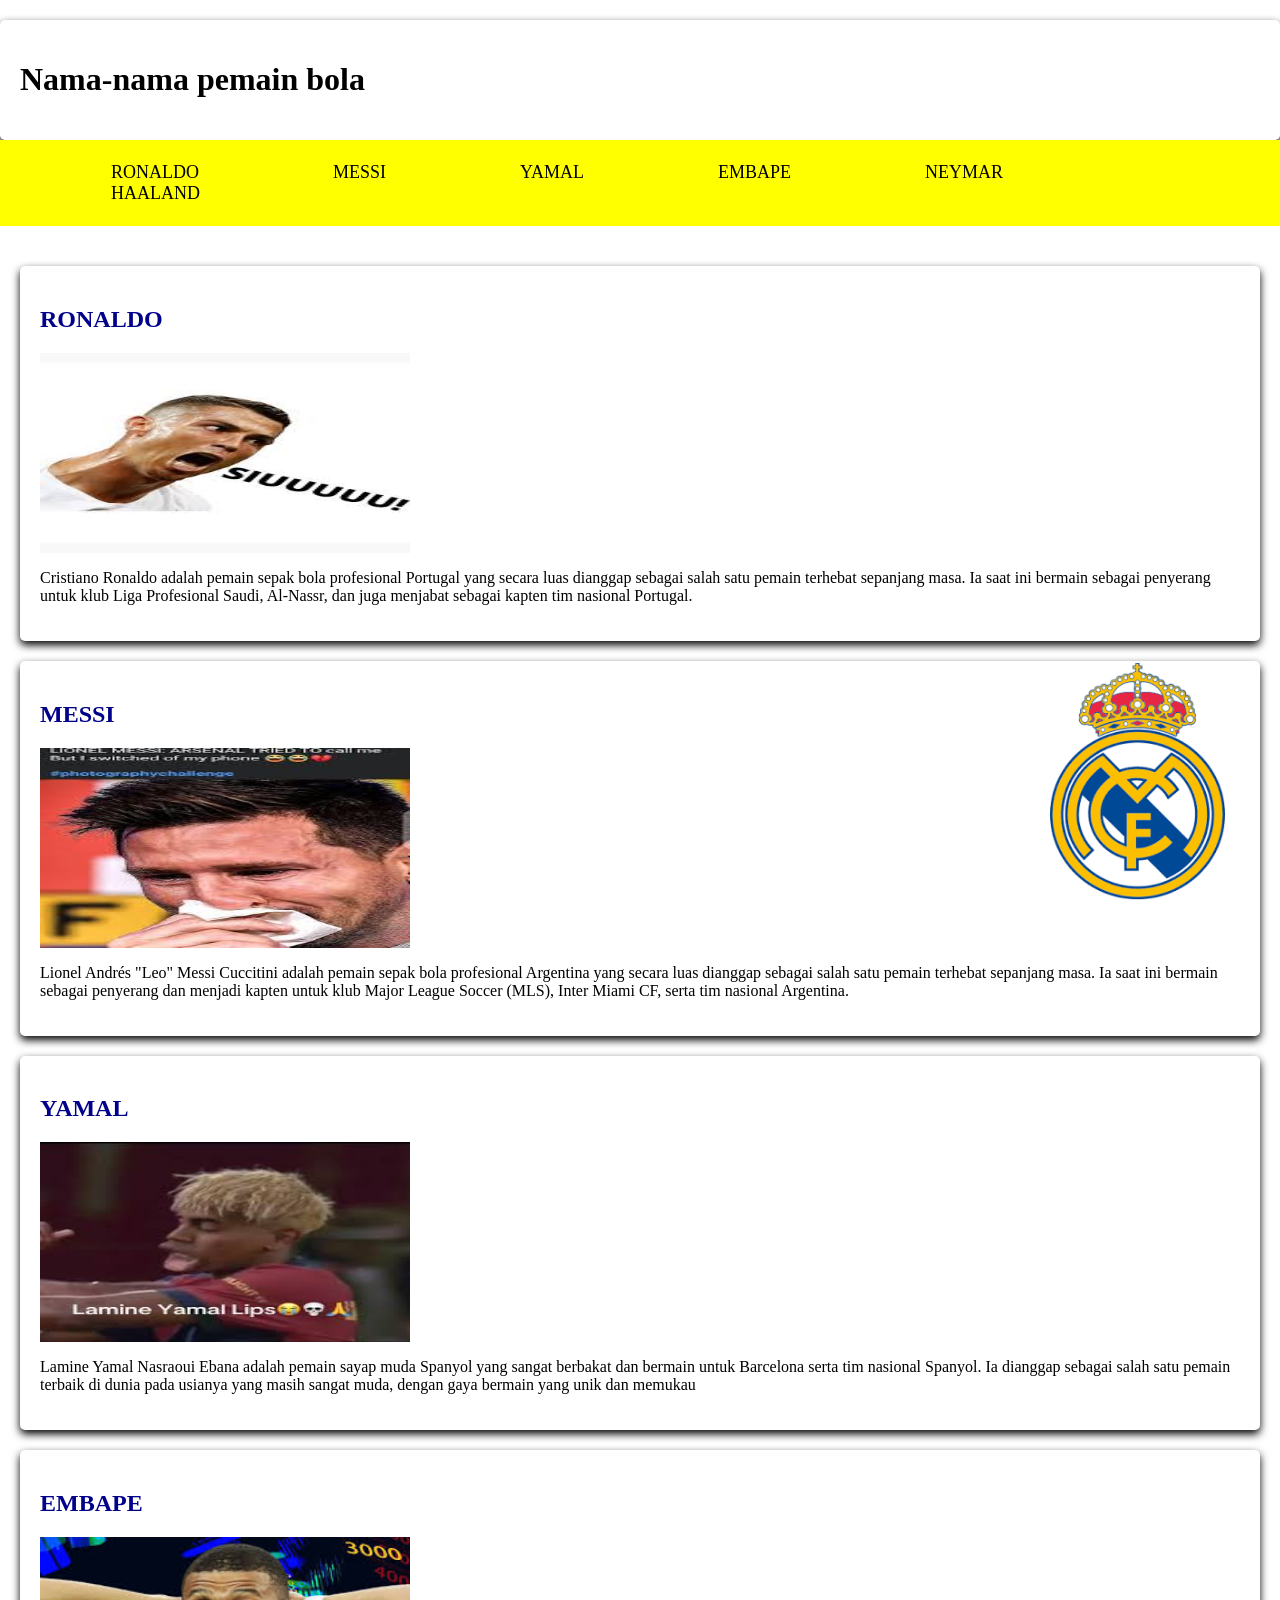
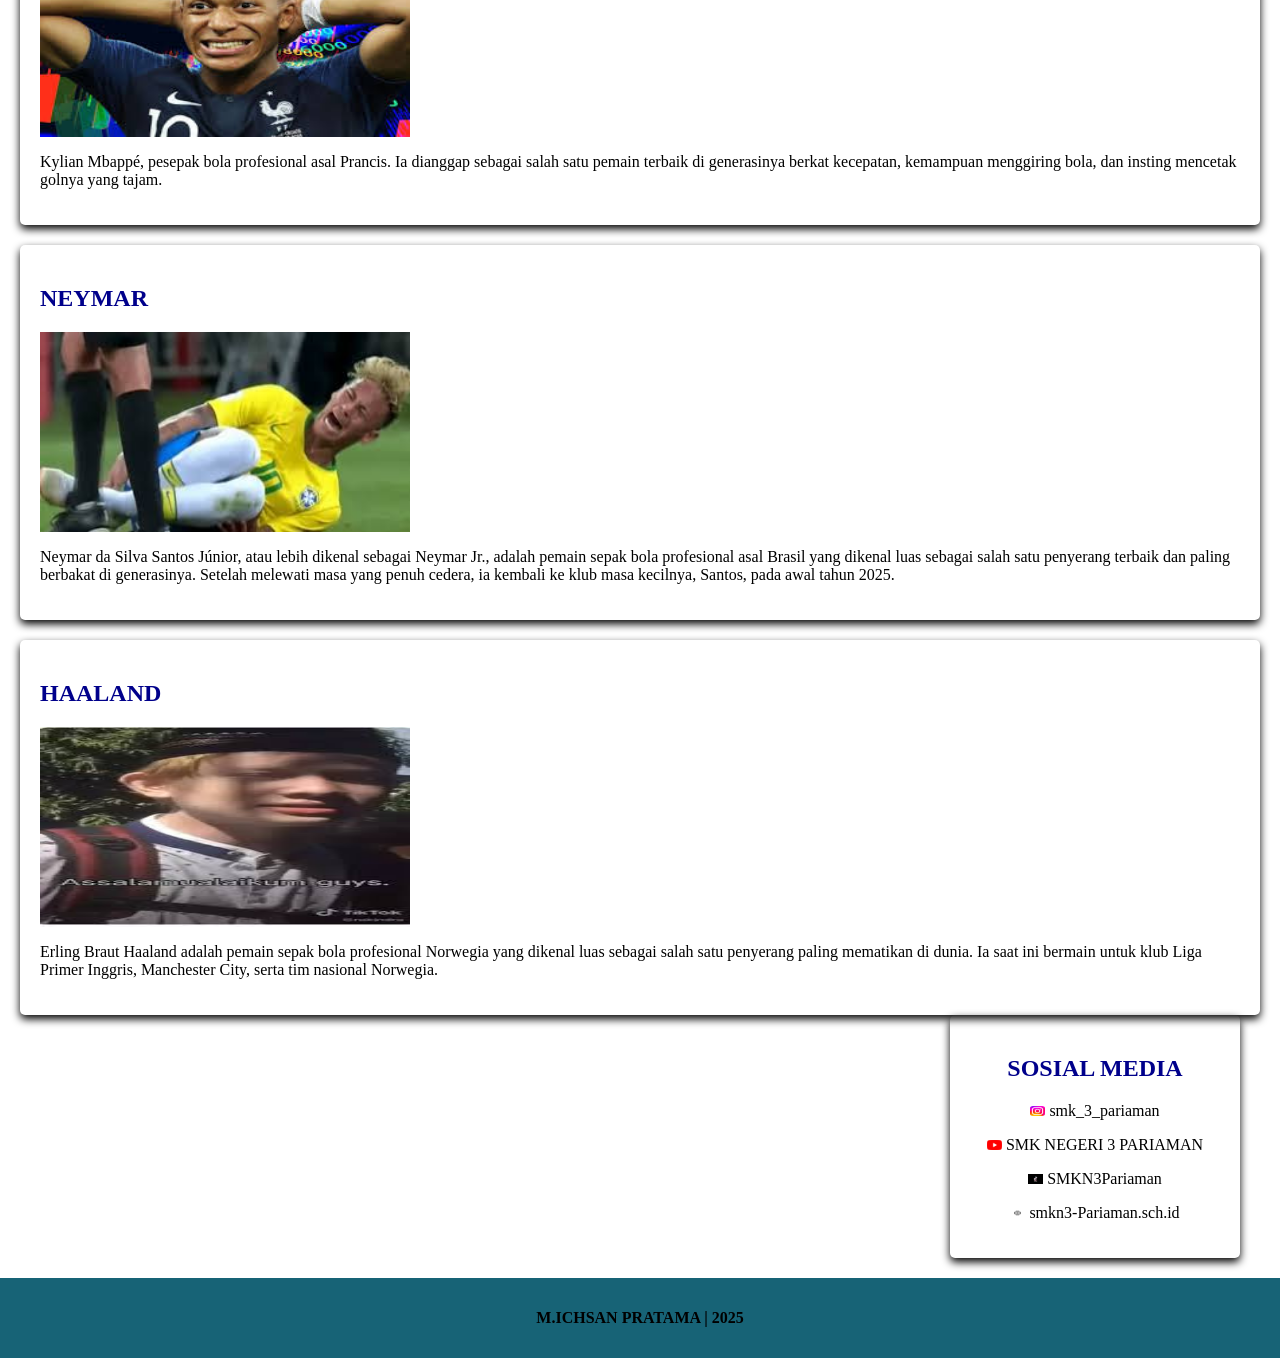
<file: index.html>
<html>
    <head>
        <title>Latihan 16 Semantic HTML</title>
        <link rel="stylesheet" type="text/css" href="./style.css">
    </head>
<body>
    <header>
        <div class="card">
            <h1>Nama-nama pemain bola</h1>
        </div>
            <nav>
                <ul>
                    <li><a href="#A" target="_self">RONALDO</a></li>
                    <li><a href="#B" target="_self">MESSI</a></li>
                    <li><a href="#C" target="_self">YAMAL</a></li>
                    <li><a href="#D" target="_self">EMBAPE</a></li>
                    <li><a href="#E" target="_self">NEYMAR</a></li>
                    <li><a href="#F" target="_self">HAALAND</a></li>
                </ul>
            </nav>
    </header>
    <main>
        <article class="card">
            <a name="A"><h2>RONALDO</h2></a>
            
            <img src="foto/ronaldo.jpeg" height="200px" width="370px">
            <p>
                Cristiano Ronaldo adalah pemain sepak bola profesional Portugal yang secara luas
                 dianggap sebagai salah satu pemain terhebat sepanjang masa.
                  Ia saat ini bermain sebagai penyerang untuk klub 
                  Liga Profesional Saudi, Al-Nassr, dan juga menjabat sebagai kapten tim nasional Portugal. 
            </p>
        </article>
        <article class="card">
            <a name="B"><h2>MESSI</h2></a>
            <img src="./foto/messi.jpeg" height="200px" width="370px">
            <p>
                Lionel Andrés "Leo" Messi Cuccitini adalah pemain sepak bola profesional Argentina 
                yang secara luas dianggap sebagai salah satu pemain terhebat sepanjang masa.
                Ia saat ini bermain sebagai penyerang dan menjadi kapten untuk klub Major League Soccer (MLS),
                 Inter Miami CF, serta tim nasional Argentina. 
            </p>
        </article>
        <article class="card">
            <a name="C"><h2>YAMAL</h2></a>
            <img src="./foto/yamal.jpeg" height="200px" width="370px">
            <p>
                Lamine Yamal Nasraoui Ebana adalah pemain sayap muda Spanyol yang sangat berbakat dan bermain untuk Barcelona serta tim nasional Spanyol.
                 Ia dianggap sebagai salah satu pemain terbaik di dunia pada usianya yang masih sangat muda,
                  dengan gaya bermain yang unik dan memukau
            </p>
        </article>
        <article class="card">
            <a name="D"><h2>EMBAPE</h2></a>
            <img src="./foto/embape.jpeg" height="200px" width="370px">
            <p>
               Kylian Mbappé, pesepak bola profesional asal Prancis.
               Ia dianggap sebagai salah satu pemain terbaik di generasinya berkat kecepatan,
               kemampuan menggiring bola, dan insting mencetak golnya yang tajam. 
            </p>
        </article>
        <article class="card">
            <a name="E"><h2>NEYMAR</h2></a>
            <img src="./foto/neymar.jpeg" height="200px" width="370px">
            <p>
                Neymar da Silva Santos Júnior, atau lebih dikenal sebagai Neymar Jr.,
                 adalah pemain sepak bola profesional asal Brasil yang dikenal luas
                  sebagai salah satu penyerang terbaik dan paling berbakat di generasinya.
             Setelah melewati masa yang penuh cedera, ia kembali ke klub masa kecilnya, Santos, pada awal tahun 2025. 
            </p>
        </article>
        <article class="card">
            <a name="F"><h2>HAALAND</h2></a>
            <img src="./foto/HAALAND.jpeg" height="200px" width="370px">
            <p>
                Erling Braut Haaland adalah pemain sepak bola profesional Norwegia yang dikenal luas sebagai salah satu penyerang paling mematikan di dunia.
                 Ia saat ini bermain untuk klub Liga Primer Inggris, Manchester City, serta tim nasional Norwegia. 
            </p>
            <aside>
       <article class="card sosialmedia">
         <header>
           <h2>SOSIAL MEDIA</h2>
           <p>
             <img src="./foto/ig.jpeg"height="10px" width="15px">
             smk_3_pariaman
             </p>
           <p>
             <img src="./foto/yt.png"height="10px" width="15px">
             SMK NEGERI 3 PARIAMAN
             </p>
           <P>
             <img src="./foto/tiktok.png"height="10px" width="15px">
             SMKN3Pariaman
             </p>
           <p>
             <img src="./foto/web.png"height="10px" width="15px">
             smkn3-Pariaman.sch.id
           </P>
         </header>
       </article>
     </aside>
   </main>
   <footer>
    <p>M.ICHSAN PRATAMA | 2025</p>
   </footer>
        </article>
    </main>
</body>
</html>
</file>
<file: style.css>
html, body {
    height: 100%;
    margin: 0;
    padding: 0;
}

.Car{
    background-color: black;
    color: aliceblue;
    text-align: center;
    padding: 60px;
    font-size: 20px;
}

nav{
    background-color: yellow;
    padding: 6px;
}

nav li{
    list-style: none;
    display: inline;
    margin-right: 65px;
    margin-left: 65px;
}

nav a{
    font-size: 18px;
    color: rgb(0, 0, 0);
    font-weight: 400px;
    text-decoration: none;
}

nav a:hover{
    font-weight: bold;
    color: blue;
}

body{
    font-family: 'Tahoma';
    padding: 0;
    margin: 0;
    background-image: url("./foto/realmadrit.png");
    background-attachment: fixed;
    background-repeat: no-repeat;
    background-position: calc(95%) bottom;
    background-size: 175px;
    padding-bottom: 120px;
}

h2{
    color: darkblue
    ;
}

.card {
    padding: 20px;
    margin-top: 20px;
    box-shadow: 0 4px 8px 0 black;
    border-radius: 5px;
}

main {
    padding: 20px;
    overflow: auto;
}

#content{
    width: 75%;
    float: left;
}

.image{
    width: 100%;
    object-position: center;
    object-fit: cover;
    max-height: 300px;
}

aside {
    width: 25%;
    float: right;
    padding-left: 10px;
}

.SosialMedia{
    text-align: center;
}

* {
    box-sizing: border-box;
}

footer{
    color: rgb(0, 0, 0);
    padding: 15px;
    background-color: rgb(23, 99, 118);
    text-align: center;
    font-weight: bold;
}

.logo {
    position: fixed;
    bottom: 0;
    right: 52px;
    width: 179px;
    height: 60px;
    background: url("./foto/realmadrit.png") no-repeat center/contain;
}
</file>
